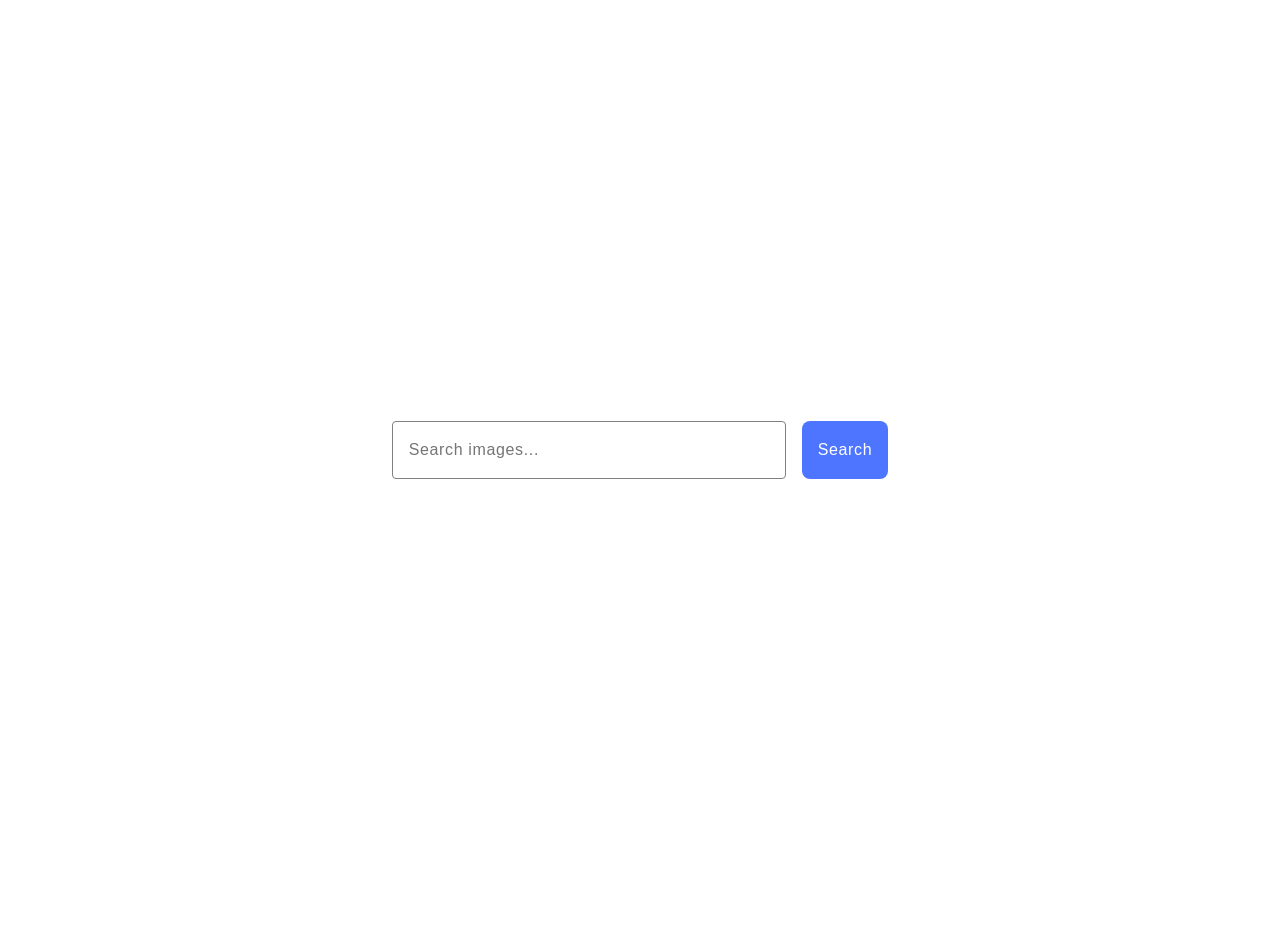
<file: src/index.html>
<!doctype html>
<html lang="en">
  <head>
    <meta charset="UTF-8" />
    <link rel="icon" type="image/svg+xml" href="/favicon.svg" />
    <meta name="viewport" content="width=device-width, initial-scale=1.0" />
    <title>Vanilla App Template</title>
    <link rel="stylesheet" href="./css/styles.css" />
  </head>
  <body>
    <form class="form">
      <label>
        <input
          type="text"
          name="search-text"
          placeholder="Search images..."
          required
        />
      </label>

      <button type="submit">Search</button>
    </form>
    <span class="loader is-hidden"></span>
    <ul class="gallery"></ul>
    <button type="button" class="load-more is-hidden">Load more</button>
    <script type="module" src="./main.js"></script>
  </body>
</html>
</file>
<file: src/css/styles.css>
/**
  |============================
  | include css partials with
  | default @import url()
  |============================
*/
/* Common styles */
@import url('./reset.css');
@import url('./base.css');
@import url('./gallery.css');
@import url('./form.css');
</file>
